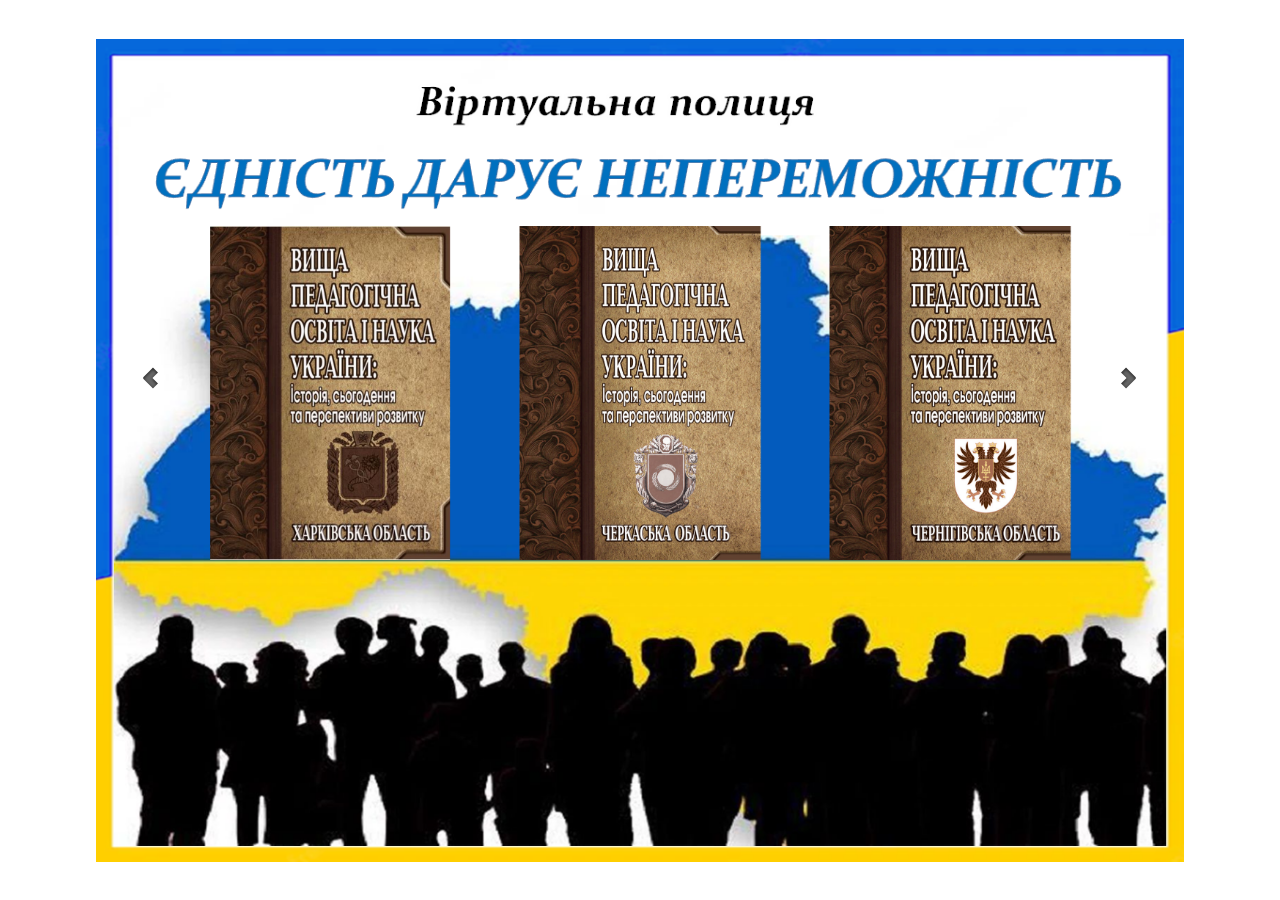
<file: index.html>
<!DOCTYPE html>
<html>
<head>
    <meta http-equiv="content-type" content="text/html;charset=utf-8"/>
    <meta name="viewport" content="width=device-width">    <title>Єдність дарує непереможність</title>
    
    <style type="text/css">
    body, html {
        height: 100%;
        margin: 0;
        padding: 0;
        overflow: hidden;
    }
    </style>

    

    <script src="carouselengine/jquery.js"></script>
    <script src="carouselengine/amazingcarousel.js"></script>
    <link rel="stylesheet" type="text/css" href="carouselengine/initcarousel-1.css">
    <script src="carouselengine/initcarousel-1.js"></script>
  
</head>
<body>
<div style="margin:0px auto;">
    

<div id="amazingcarousel-container-1">
    <div id="amazingcarousel-1" style="display:none;position:relative;width:930px;margin:0px auto 0px;">
        <div class="amazingcarousel-list-container">
            <ul class="amazingcarousel-list">
                <li class="amazingcarousel-item">
                    <div class="amazingcarousel-item-container">
<div class="amazingcarousel-image"><a href="images/1-lightbox.png" class="html5lightbox" data-width="960" data-height="720"  data-description="<b>&nbsp&nbspВища педагогічна освіта і наука України : історія, сьогодення та перспективи розвитку : Харківська область / І. Ф. Прокопенко [та ін.] ; редкол. І. Ф. Прокопенко [та ін.] ; АПН України, Ін-т вищ. освіти, Асоц. ректорів пед. ун-в Європи. – К. : Знання України, 2009. – 432 с. </b><br><p>&nbsp 
Запропонована монографія – перша в серії книг, присвячених комплексному аналізу вищої педагогічної освіти і науки в Україні. Характерні риси педагогічної освіти Харківської області висвітлюються на тлі історії розвитку, природно-географічних і економічних умов Слобожанщини. Послідовно розкрито багатство інтелектуально-культурного потенціалу краю в єдності науки і культури. Простежено історичний розвиток педагогічної освіти на Слобожанщині. Дослідження завершується аналізом сучасних проблем і перспектив подальшого розвитку педагогічної освіти і науки в Харківській області.<br>&nbsp&nbsp 
Для всіх, хто має професійну необхідність або особистісну потребу у вивчення педагогічної освіти і науки Харківщини. </p>" ><img src="images/1.png" /></a></div>                    </div>
                </li>
                <li class="amazingcarousel-item">
                    <div class="amazingcarousel-item-container">
<div class="amazingcarousel-image"><a href="images/2-lightbox.png" class="html5lightbox" data-width="960" data-height="720"  data-description="<b>&nbsp&nbspВища педагогічна освіта і наука України: історія, сьогодення та перспективи розвитку : Черкаська область] / [ред рад : В. Г. Кремень та ін. ; редкол. : А. І. Кузьмінський та ін.] ; Нац. акад. пед. наук України, Асоц. ректорів пед. ун-тів Європи, Ін-т вищ. освіти. – К. : Знання України, 2010. – 352 с.</b><br><p>&nbsp 
Колективна праця присвячена комплексному аналізу становлення й розвитку вищої педагогічної освіти і науки в Черкаській області як складової частини загальноукраїнського процесу. Послідовно розкрито розмаїття інтелектуальної й культурної спадщини Шевченкового краю, детально простежено історичний розвиток педагогічної освіти на Черкащині, широко представлено вищі навчально-педагогічні заклади. Дослідження завершується аналізом сучасних проблем і перспектив подальшого розвитку педагогічної освіти й науки в Черкаській області. <br>&nbsp&nbsp 
Для всіх, хто має професійну необхідність або особистісну потребу у вивченні історії й сучасного стану педагогічної освіти й науки на Черкащині. </p>" ><img src="images/2.png" /></a></div>                    </div>
                </li>
                <li class="amazingcarousel-item">
                    <div class="amazingcarousel-item-container">
<div class="amazingcarousel-image"><a href="images/3-lightbox.png" class="html5lightbox" data-width="960" data-height="720"  data-description="<b>&nbsp&nbsp&nbspВища  &nbspпедагогічна  &nbspосвіта  &nbspі  &nbspнаука  &nbspУкраїни:&nbsp історія, &nbspсьогодення&nbsp&nbspта&nbsp&nbsp&nbsp перспективи&nbsp розвитку &nbsp: &nbspЧернігівська&nbsp&nbsp область &nbsp/&nbsp [ред. &nbspрада&nbsp :&nbsp В. Г. Кремень та ін. ; редкол. : М. О. Носко та ін.] ; Нац. акад. пед. наук України, Асоц. ректорів пед. ун-тів Європи, Ін-т вищ. освіти. – К. : Знання України, 2012. – 420 с. </b><br><p>&nbsp 
Запропонована монографія – чергова в серії книг, присвячених комплексному аналізу вищої педагогічної освіти і науки в Україні в розрізі областей. Характерні риси педагогічної освіти Чернігівської області висвітлюються на тлі історії розвитку краю. Послідовно розкрито багатство інтелектуально-культурного потенціалу краю в єдності науки і культури. Простежено історичний розвиток педагогічної освіти Сіверщини. Дослідження завершується аналізом сучасних проблем і перспектив подальшого розвитку педагогічної освіти і науки в Чернігівській області.<br>&nbsp&nbsp 
Видання розраховане на тих, хто має професійну необхідність або особисту потребу у вивчення педагогічної освіти і науки Чернігівщини. </p>" ><img src="images/3.png" /></a></div>                    </div>
                </li>
                <li class="amazingcarousel-item">
                    <div class="amazingcarousel-item-container">
<div class="amazingcarousel-image"><a href="images/4-lightbox.png" class="html5lightbox" data-width="960" data-height="720"  data-description="<b>&nbsp&nbspОсвіта дорослих – регіональний розвиток: досвід, виклики, стратегії : зб. матеріалів Форуму до Міжнар. днів освіти дорослих у Запоріз. обл. (6 жовт. 2016 р., Запоріжжя) / [редкол. : Н. Г. Ничкало та ін.]. – Мелітополь : Вид-во МДПУ ім. Б. Хмельницького, 2017. – 142 с.</b><br><p>&nbsp 
У збірнику матеріалів Форуму, проведеного у рамках Міжнародних днів освіти дорослих в Україні, висвітлено різні аспекти теорії практики освіти дорослих, зокрема, сучасні тенденції її розвитку, зміст, форми і напрями, потенціал освіти дорослих для соціально-економічного розвитку регіону, вітчизняний і зарубіжний досвід навчання різних категорій дорослих. <br>&nbsp 
Для науковців, представників недержавних громадських організацій, педагогів-практиків, професорсько-викладацького складу вищих навчальних закладів, слухачів інститутів післядипломної освіти, докторантів, аспірантів, студентів. </p>" ><img src="images/4.png" /></a></div>                    </div>
                </li>
                <li class="amazingcarousel-item">
                    <div class="amazingcarousel-item-container">
<div class="amazingcarousel-image"><a href="images/5-lightbox.png" class="html5lightbox" data-description="<b>&nbsp&nbspСорочан, Т. М. Професійний розвиток керівників і педагогічних працівників загальноосвітніх навчальних закладів у післядиплом- ній педагогічній освіті регіонального рівня : (за матеріалами Луган. обл. ін-ту післядиплом. пед. освіти) / Т. М. Сорочан [та ін.]. – Луганськ : Рєзніков В.С., 2013. – 524 с.</b><br><p>&nbsp&nbspМонографію присвячено актуальним питанням професійного розвитку керівників і педагогічних працівників загальноосвітніх навчальних закладів у післядипломній педагогічній освіті (ППО) регіонального рівня. За матеріалами Луганського обласного інституту післядипломної педагогічної освіти розглянуто наукові основи створення сучасної системи ППО в регіоні, інноваційні технології ППО, визначено перспективи розвитку системи ППО як системи освіти дорослих.<br>&nbsp&nbsp Відзначено, що система ППО під впливом соціально-економічних змін, які відбуваються в суспільстві, на регіональному рівні забезпечує безперервний професійний розвиток педагогів, опанування ними компетентностей, пов’язаних із здійсненням професійної педагогічної діяльності на демократичних засадах, переходом на нову структуру та зміст освіти, стрімким поширенням інформаційних та комунікативних технологій. <br>&nbsp&nbspУ Додатках наведено матеріали, які ілюструють діяльність Луганського обласного інституту післядипломної педагогічної освіти щодо розвитку професіоналізму педагогічних працівників системи загальної середньої освіти.<br>&nbsp&nbspКнига адресована науковцям, викладачам вищих навчальних закладів, керівникам системи освіти різного рівня, магістрантам і студентам, педагогічним працівникам, всім іншим читачам, кого цікавить розвиток післядипломної педагогічної освіти, або чия професійна діяльність пов’язана з системою післядипломної освіти в цілому.</p>" ><img src="images/5.png" /></a></div>                    </div>
                </li>
                <li class="amazingcarousel-item">
                    <div class="amazingcarousel-item-container">
<div class="amazingcarousel-image"><a href="images/6-lightbox.png" class="html5lightbox" data-width="960" data-height="720"  data-description="<b>&nbsp&nbspЯкухно, І. І. Післядипломна педагогічна освіта Житомирщини: історія становлення та розвитку / І. І. Якухно, В. Ф. Денисенко ; НАПН України, Ун-т менеджм. освіти, Наук.-метод. комплекс «Консорціум закл. післядиплом. освіти». – Житомир : Полісся, 2011. – 372 с. </b><br><p>&nbsp&nbsp&nbspУ книзі на основі архівних матеріалів досліджено історію створення та інноваційного розвитку регіональної системи післядипломної педагогічної освіти як форми постійного підвищення освітнього і кваліфікаційного рівнів, оновлення професійних та загальноосвітніх знань педагогічних працівників. Проаналізовано з позицій ретроспективи науково-методичне забезпечення системи підвищення кваліфікації педагогів, навчально-виховного процесу у закладах освіти, розробку, підтримку, апробацію та впровадження новітніх технологій у практику їх роботи. Значна увага приділена формам і методам навчання як засобу відображення цілісного і загального змісту професійної діяльності, технологіям, які сприяють засвоєнню ефективних способів вирішення фахових проблем.<br>&nbsp  Розрахована на наукових, методичних працівників, викладачів, вчителів, усіх, хто цікавиться історією освіти, насамперед питаннями розвитку післядипломної освіти та методичної роботи.</p>" ><img src="images/6.png" /></a></div>                    </div>
                </li>
            </ul>
            <div class="amazingcarousel-prev"></div>
            <div class="amazingcarousel-next"></div>
        </div>
        <div class="amazingcarousel-nav"></div>
    </div>
</div>

</div>
</body>
</html>
</file>
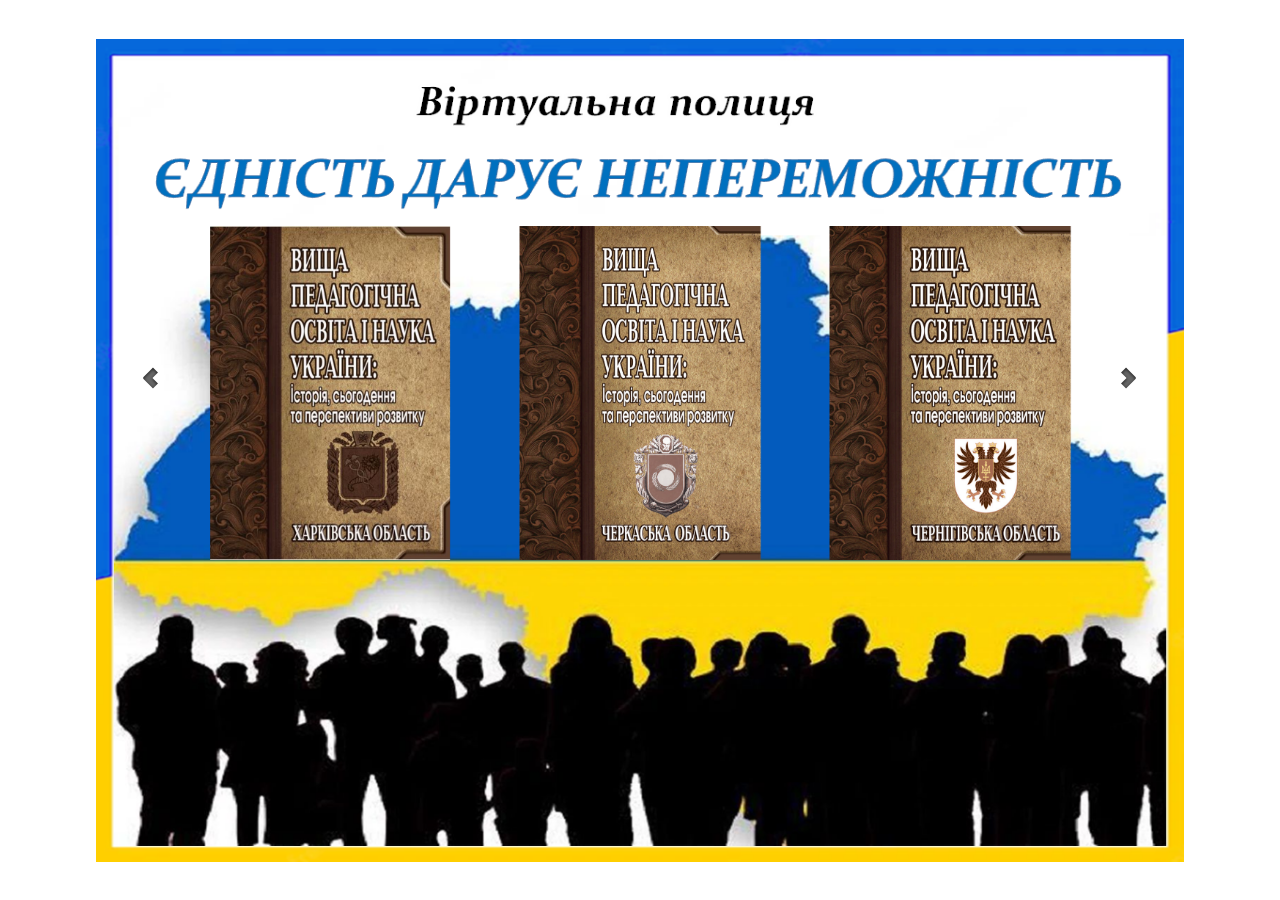
<file: carousel.html>
<!DOCTYPE html>
<html>
<head>
    <meta http-equiv="content-type" content="text/html;charset=utf-8"/>
    <meta name="viewport" content="width=device-width">    <title>Єдність дарує непереможність</title>
    
    <style type="text/css">
    body, html {
        height: 100%;
        margin: 0;
        padding: 0;
        overflow: hidden;
    }
    </style>

    

    <script src="carouselengine/jquery.js"></script>
    <script src="carouselengine/amazingcarousel.js"></script>
    <link rel="stylesheet" type="text/css" href="carouselengine/initcarousel-1.css">
    <script src="carouselengine/initcarousel-1.js"></script>
  
</head>
<body>
<div style="margin:0px auto;">
    

<div id="amazingcarousel-container-1">
    <div id="amazingcarousel-1" style="display:none;position:relative;width:930px;margin:0px auto 0px;">
        <div class="amazingcarousel-list-container">
            <ul class="amazingcarousel-list">
                <li class="amazingcarousel-item">
                    <div class="amazingcarousel-item-container">
<div class="amazingcarousel-image"><a href="images/1-lightbox.png" class="html5lightbox" data-width="960" data-height="720"  data-description="<b>&nbsp&nbspВища педагогічна освіта і наука України : історія, сьогодення та перспективи розвитку : Харківська область / І. Ф. Прокопенко [та ін.] ; редкол. І. Ф. Прокопенко [та ін.]; АПН України, Ін-т вищ. освіти, Асоц. ректорів пед. ун-в Європи. – К. : Знання України, 2009. – 432 с. </b><br><p>&nbsp 
Запропонована монографія – перша в серії книг, присвячених комплексному аналізу вищої педагогічної освіти і науки в Україні. Характерні риси педагогічної освіти Харківської області висвітлюються на тлі історії розвитку, природно-географічних і економічних умов Слобожанщини. Послідовно розкрито багатство інтелектуально-культурного потенціалу краю в єдності науки і культури. Простежено історичний розвиток педагогічної освіти на Слобожанщині. Дослідження завершується аналізом сучасних проблем і перспектив подальшого розвитку педагогічної освіти і науки в Харківській області.<br>&nbsp&nbsp 
Для всіх, хто має професійну необхідність або особистісну потребу у вивчення педагогічної освіти і науки Харківщини. </p>" ><img src="images/1.png" /></a></div>                    </div>
                </li>
                <li class="amazingcarousel-item">
                    <div class="amazingcarousel-item-container">
<div class="amazingcarousel-image"><a href="images/2-lightbox.png" class="html5lightbox" data-width="960" data-height="720"  data-description="<b>&nbsp&nbspВища педагогічна освіта і наука України: історія, сьогодення та перспективи розвитку : Черкаська область] / [ред рад : В. Г. Кремень та ін. ; редкол. : А. І. Кузьмінський та ін.] ; Нац. акад. пед. наук України, Асоц. ректорів пед. ун-тів Європи, Ін-т вищ. освіти. – К. : Знання України, 2010. – 352 с.</b><br><p>&nbsp 
Колективна праця присвячена комплексному аналізу становлення й розвитку вищої педагогічної освіти і науки в Черкаській області як складової частини загальноукраїнського процесу. Послідовно розкрито розмаїття інтелектуальної й культурної спадщини Шевченкового краю, детально простежено історичний розвиток педагогічної освіти на Черкащині, широко представлено вищі навчально-педагогічні заклади. Дослідження завершується аналізом сучасних проблем і перспектив подальшого розвитку педагогічної освіти й науки в Черкаській області. <br>&nbsp&nbsp 
Для всіх, хто має професійну необхідність або особистісну потребу у вивченні історії й сучасного стану педагогічної освіти й науки на Черкащині. </p>" ><img src="images/2.png" /></a></div>                    </div>
                </li>
                <li class="amazingcarousel-item">
                    <div class="amazingcarousel-item-container">
<div class="amazingcarousel-image"><a href="images/3-lightbox.png" class="html5lightbox" data-width="960" data-height="720"  data-description="<b>&nbsp&nbsp&nbspВища педагогічна освіта і наука України:&nbsp історія, &nbspсьогодення&nbsp та&nbsp перспективи&nbsp розвитку : Чернігівська область / [ред. рада&nbsp :&nbsp В. Г. Кремень та ін. ; редкол. : М. О. Носко та ін.] ; Нац. акад. пед. наук України, Асоц. ректорів пед. ун-тів Європи, Ін-т вищ. освіти. – К. : Знання України, 2012. – 420 с. </b><br><p>&nbsp 
Запропонована монографія – чергова в серії книг, присвячених комплексному аналізу вищої педагогічної освіти і науки в Україні в розрізі областей. Характерні риси педагогічної освіти Чернігівської області висвітлюються на тлі історії розвитку краю. Послідовно розкрито багатство інтелектуально-культурного потенціалу краю в єдності науки і культури. Простежено історичний розвиток педагогічної освіти Сіверщини. Дослідження завершується аналізом сучасних проблем і перспектив подальшого розвитку педагогічної освіти і науки в Чернігівській області.<br>&nbsp&nbsp 
Видання розраховане на тих, хто має професійну необхідність або особисту потребу у вивчення педагогічної освіти і науки Чернігівщини. </p>" ><img src="images/3.png" /></a></div>                    </div>
                </li>
                <li class="amazingcarousel-item">
                    <div class="amazingcarousel-item-container">
<div class="amazingcarousel-image"><a href="images/4-lightbox.png" class="html5lightbox" data-width="960" data-height="720"  data-description="<b>&nbsp&nbspОсвіта дорослих – регіональний розвиток: досвід, виклики, стратегії : зб. матеріалів Форуму до Міжнар. днів освіти дорослих у Запоріз. обл. (6 жовт. 2016 р., Запоріжжя) / [редкол. : Н. Г. Ничкало та ін.]. – Мелітополь : Вид-во МДПУ ім. Б. Хмельницького, 2017. – 142 с.</b><br><p>&nbsp 
У збірнику матеріалів Форуму, проведеного у рамках Міжнародних днів освіти дорослих в Україні, висвітлено різні аспекти теорії практики освіти дорослих, зокрема, сучасні тенденції її розвитку, зміст, форми і напрями, потенціал освіти дорослих для соціально-економічного розвитку регіону, вітчизняний і зарубіжний досвід навчання різних категорій дорослих. <br>&nbsp 
Для науковців, представників недержавних громадських організацій, педагогів-практиків, професорсько-викладацького складу вищих навчальних закладів, слухачів інститутів післядипломної освіти, докторантів, аспірантів, студентів. </p>" ><img src="images/4.png" /></a></div>                    </div>
                </li>
                <li class="amazingcarousel-item">
                    <div class="amazingcarousel-item-container">
<div class="amazingcarousel-image"><a href="images/5-lightbox.png" class="html5lightbox" data-description="<b>&nbsp&nbspСорочан, Т. М. Професійний розвиток керівників і педагогічних працівників загальноосвітніх навчальних закладів у післядиплом- ній педагогічній освіті регіонального рівня : (за матеріалами Луган. обл. ін-ту післядиплом. пед. освіти) / Т. М. Сорочан [та ін.]. – Луганськ : Рєзніков В.С., 2013. – 524 с.</b><br><p>&nbsp&nbspМонографію присвячено актуальним питанням професійного розвитку керівників і педагогічних працівників загальноосвітніх навчальних закладів у післядипломній педагогічній освіті (ППО) регіонального рівня. За матеріалами Луганського обласного інституту післядипломної педагогічної освіти розглянуто наукові основи створення сучасної системи ППО в регіоні, інноваційні технології ППО, визначено перспективи розвитку системи ППО як системи освіти дорослих.<br>&nbsp&nbsp Відзначено, що система ППО під впливом соціально-економічних змін, які відбуваються в суспільстві, на регіональному рівні забезпечує безперервний професійний розвиток педагогів, опанування ними компетентностей, пов’язаних із здійсненням професійної педагогічної діяльності на демократичних засадах, переходом на нову структуру та зміст освіти, стрімким поширенням інформаційних та комунікативних технологій. <br>&nbsp&nbspУ Додатках наведено матеріали, які ілюструють діяльність Луганського обласного інституту післядипломної педагогічної освіти щодо розвитку професіоналізму педагогічних працівників системи загальної середньої освіти.<br>&nbsp&nbspКнига адресована науковцям, викладачам вищих навчальних закладів, керівникам системи освіти різного рівня, магістрантам і студентам, педагогічним працівникам, всім іншим читачам, кого цікавить розвиток післядипломної педагогічної освіти, або чия професійна діяльність пов’язана з системою післядипломної освіти в цілому.</p>" ><img src="images/5.png" /></a></div>                    </div>
                </li>
                <li class="amazingcarousel-item">
                    <div class="amazingcarousel-item-container">
<div class="amazingcarousel-image"><a href="images/6-lightbox.png" class="html5lightbox" data-width="960" data-height="720"  data-description="<b>&nbsp&nbspЯкухно, І. І. Післядипломна педагогічна освіта Житомирщини: історія становлення та розвитку / І. І. Якухно, В. Ф. Денисенко ; НАПН України, Ун-т менеджм. освіти, Наук.-метод. комплекс «Консорціум закл. післядиплом. освіти». – Житомир : Полісся, 2011. – 372 с. </b><br><p>&nbsp&nbsp&nbspУ книзі на основі архівних матеріалів досліджено історію створення та інноваційного розвитку регіональної системи післядипломної педагогічної освіти як форми постійного підвищення освітнього і кваліфікаційного рівнів, оновлення професійних та загальноосвітніх знань педагогічних працівників. Проаналізовано з позицій ретроспективи науково-методичне забезпечення системи підвищення кваліфікації педагогів, навчально-виховного процесу у закладах освіти, розробку, підтримку, апробацію та впровадження новітніх технологій у практику їх роботи. Значна увага приділена формам і методам навчання як засобу відображення цілісного і загального змісту професійної діяльності, технологіям, які сприяють засвоєнню ефективних способів вирішення фахових проблем.<br>&nbsp  Розрахована на наукових, методичних працівників, викладачів, вчителів, усіх, хто цікавиться історією освіти, насамперед питаннями розвитку післядипломної освіти та методичної роботи.</p>" ><img src="images/6.png" /></a></div>                    </div>
                </li>
            </ul>
            <div class="amazingcarousel-prev"></div>
            <div class="amazingcarousel-next"></div>
        </div>
        <div class="amazingcarousel-nav"></div>
    </div>
</div>

</div>
</body>
</html>
</file>
<file: carouselengine/initcarousel-1.css>
/* content */

@import url(https://fonts.googleapis.com/css?family=Open+Sans);

#amazingcarousel-1 .amazingcarousel-image {	
	position: relative;
	padding: 0px;
}

#amazingcarousel-1 .amazingcarousel-image img {
	display: block;
	width: 100%;
	max-width: 100%;
	border: 0;
	margin: 0;
	padding: 0;
	-moz-border-radius: 0px;
	-webkit-border-radius: 0px;
	border-radius: 0px;
}

/* carousel */

#amazingcarousel-container-1 {
	padding:32px 48px; 
}

#amazingcarousel-1 .amazingcarousel-list-container { 
	padding: 172px 0;
}

/* item */

#amazingcarousel-1 .amazingcarousel-item-container {
	text-align: center;
	padding: 22px;
}

#amazingcarousel-1 .amazingcarousel-item-container:hover {
	opacity: 0.7;
	filter: alpha(opacity=70);
}

/* arrows */

#amazingcarousel-1 .amazingcarousel-prev {
	left: 0%;
	top: 50%;
	margin-left: -40px;
	margin-top: -30px;
}

#amazingcarousel-1 .amazingcarousel-next {
	right: 0%;
	top: 50%;
	margin-right: -40px;
	margin-top: -30px;
}

/* navigation bullets */

#amazingcarousel-1 .amazingcarousel-nav {
	position: absolute;
	width: 100%;
	top: 100%;
}

#amazingcarousel-1 .amazingcarousel-bullet-wrapper {
	margin: 4px auto;
}
</file>
